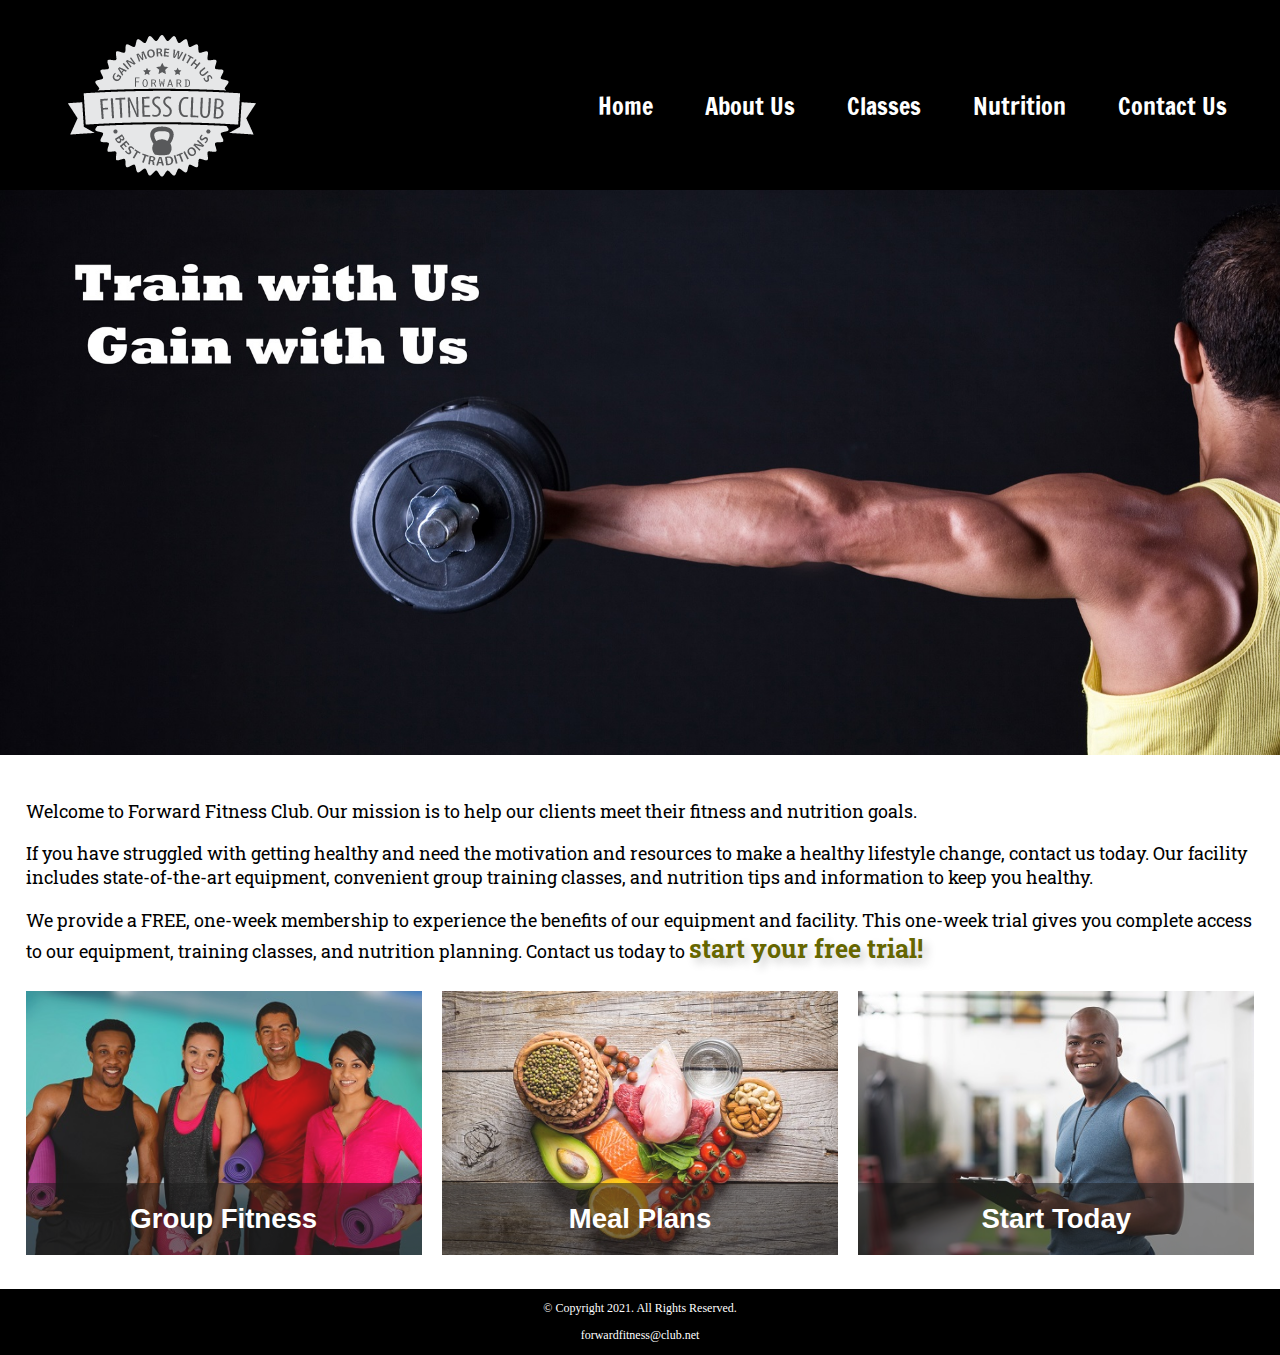
<file: index.html>
<!DOCTYPE html>
<!-- This website template was created by: Vivian nguyen 9/11/23 -->
<html lang="en">
<head>
	<title>Forward Fitness Club</title>
	<meta charset="utf-8">
    <link rel="stylesheet" href="css/styles.css">
    <meta name="viewport" content="width=device-width, initial-scale=1.0">
    <link href="https://fonts.googleapis.com/css?family=Francois+One|Roboto+Slab&display=swap" rel="stylesheet">
    <link rel="shortcut icon" href="images/favicon.ico">
	<link rel="icon" type="image/png" sizes="32x32" href="images/favicon-32.png">
    <link rel="apple-touch-icon" sizes="180x180" href="images/apple-touch-icon.png">
	<link rel="icon" sizes="192x192" href="images/android-chrome-192.png">
</head>
<body>

	<div id="container">

		<!-- Use the header area for the website name or logo -->
		<header>
			<a href="index.html"><img src="images/forward-fitness-logo.png" alt="Forward Fitness Club logo"></a>
		</header>
		
		<!-- Use the nav area to add hyperlinks to other pages within the website -->
		<nav>
			<ul>
                <li><a href="index.html">Home</a></li> 
                <li><a href="about.html">About Us</a></li> 
                <li><a href="classes.html">Classes</a></li> 
                <li><a href="nutrition.html">Nutrition</a></li> 
                <li><a href="contact.html">Contact Us</a></li>
            </ul>
		</nav>
        
        <!-- Hero Image -->
        <div id="hero" class="tablet-desktop">
            <img src="images/hero-image.jpg" alt="left arm extended holding a weight">
        </div>
		
		<!-- Use the main area to add the main content of the webpage -->
		<main>
            
            <div class="mobile">
                
                <p>Welcome to Forward Fitness Club. Our mission is to  help our clients meet their fitness and nutrition goals.</p> 
                
                <h3>FREE One-Week Trial Membership!</h3>
                <p>Call Us Today to Get Started</p>
                <p class="tel-link"><a href="tel:8145559608">(814) 555-9608</a></p>
                
                <h4>Fitness Club Hours:</h4>
                <ul class="hours">
			         <li>Mon - Thu: 6:00am - 6:00pm</li>
			         <li>Friday: 6:00am - 4:00pm</li>
			         <li>Saturday: 8:00am - 6:00pm</li>
			         <li>Sunday: Closed</li>
                </ul>
            
            </div>
            
            <div class="tablet-desktop">
		
                <p>Welcome to Forward Fitness Club. Our mission is to  help our clients meet their fitness and nutrition goals.</p> 

                <p>If you have struggled with getting healthy and need the motivation and resources to make a healthy lifestyle change, contact us today. Our facility includes state-of-the-art equipment, convenient group training classes, and nutrition tips and information to keep you healthy.</p> 

                <p>We provide a FREE, one-week membership to experience the benefits of our equipment and facility. This one-week trial gives you complete access to our equipment, training classes, and nutrition planning. Contact us today to <span class="action">start your free trial!</span></p> 
                
            </div>
            
            <div class="grid">
                
                <figure class="frame">
                        <a href="classes.html"><img src="images/fitness-group.jpg" alt="group of fitness people"></a>
                        <figcaption class="pic-text">Group Fitness</figcaption>
                </figure>
                
                <figure class="frame">
                        <a href="nutrition.html"><img src="images/food-heart.jpg" alt="healthy food in the shape of a heart"></a>
                        <figcaption class="pic-text">Meal Plans</figcaption>
                </figure>
                
                <figure class="frame">
                        <a href="contact.html"><img src="images/personal-trainer.jpg" alt="personal trainer with a clipboard"></a>
                        <figcaption class="pic-text">Start Today</figcaption>
                </figure>
            
            </div>
			
		</main>
		
		<!-- Use the footer area to add webpage footer content -->
		<footer>
			<p>&copy; Copyright 2021. All Rights Reserved.</p>
			<p><a href="mailto:forwardfitness@club.net">forwardfitness@club.net</a></p>
		</footer>
	
	</div>
	
</body>
</html>
</file>
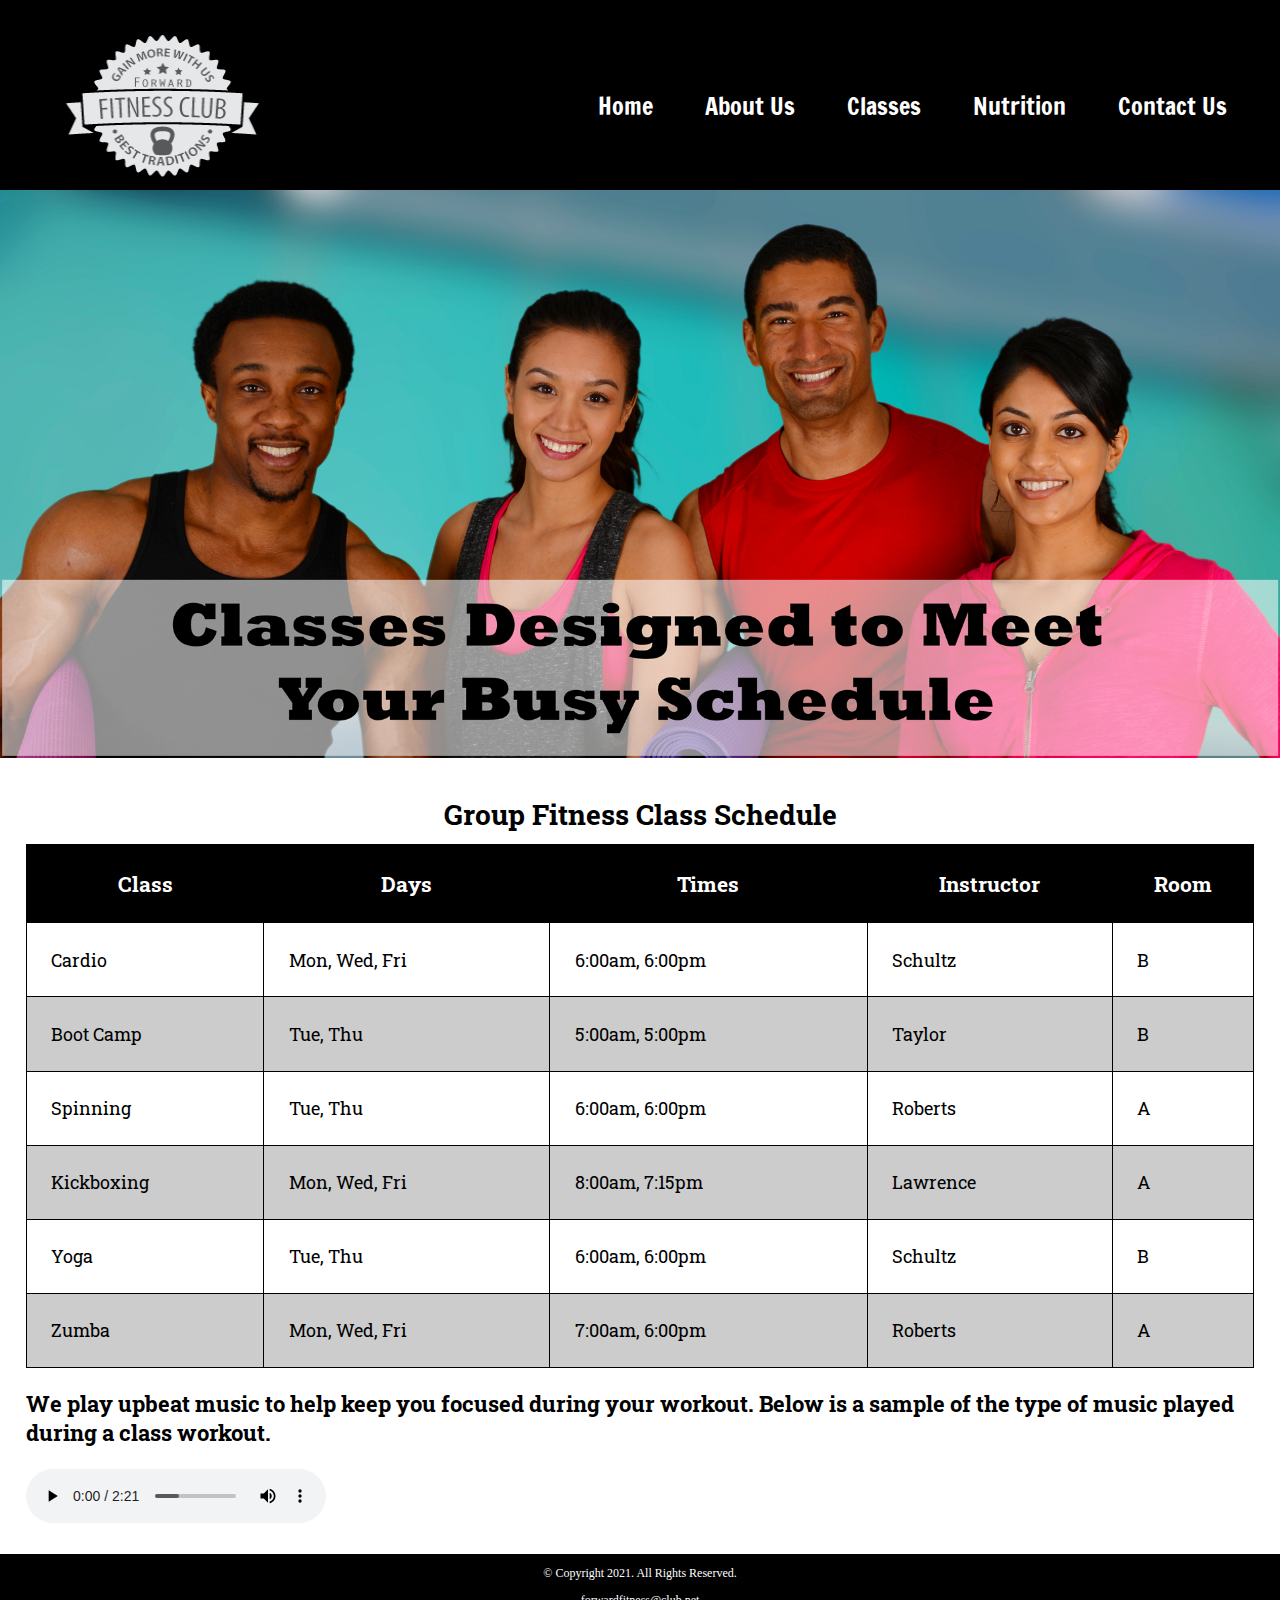
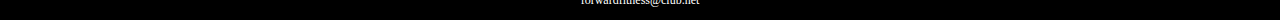
<file: classes.html>
<!DOCTYPE html>
<!-- This website template was created by: Vivian Nguyen, 9/11/23 -->
<html lang="en">
<head>
	<title>Forward Fitness Club</title>
	<meta charset="utf-8">
    <link rel="stylesheet" href="css/styles.css">
    <meta name="viewport" content="width=device-width, initial-scale=1.0">
    <link href="https://fonts.googleapis.com/css?family=Francois+One|Roboto+Slab&display=swap" rel="stylesheet">
    <link rel="shortcut icon" href="images/favicon.ico">
	<link rel="icon" type="image/png" sizes="32x32" href="images/favicon-32.png">
    <link rel="apple-touch-icon" sizes="180x180" href="images/apple-touch-icon.png">
	<link rel="icon" sizes="192x192" href="images/android-chrome-192.png">
</head>
<body>

	<div id="container">

		<!-- Use the header area for the website name or logo -->
		<header>
			<a href="index.html"><img src="images/forward-fitness-logo.png" alt="Forward Fitness Club logo" height="220" width="297"></a>
		</header>
		
		<!-- Use the nav area to add hyperlinks to other pages within the website -->
		<nav>
			<ul>
                <li><a href="index.html">Home</a></li> 
                <li><a href="about.html">About Us</a></li> 
                <li><a href="classes.html">Classes</a></li> 
                <li><a href="nutrition.html">Nutrition</a></li> 
                <li><a href="contact.html">Contact Us</a></li>
            </ul>
		</nav>
        
        <!-- Classes Hero Image -->
        <div id="hero" class="tablet-desktop">
            <img src="images/classes-hero-image.jpg" alt="group of fitness people">
        </div>
		
		<!-- Use the main area to add the main content of the webpage -->
		<main>
            
            <div class="mobile">
            
                <h3>Group Fitness Classes</h3>
                <p>Boot Camp: TR 5am &amp; 5pm</p>
                <p>Cardio: MWF 6am &amp; 6pm</p>
                <p>Kickboxing: MWF 8am &amp; 7:15pm</p>
                <p>Spinning: TR 6am &amp; 6pm</p>
                <p>Yoga: TR 6am &amp; 6pm</p>
                <p>Zumba: MWF 7am &amp; 6pm</p>
                
            </div>
            
            <div class="tablet-desktop">
                
                <table><!-- Start Table -->
                    <caption>Group Fitness Class Schedule</caption>
                    <tr><!-- Row 1 -->
                        <th>Class</th>
                        <th>Days</th>
                        <th>Times</th>
                        <th>Instructor</th>
                        <th>Room</th>
				    </tr>
                    <tr><!-- Row 2 -->
                        <td>Cardio</td>
                        <td>Mon, Wed, Fri</td>
                        <td>6:00am, 6:00pm</td>
                        <td>Schultz</td>
                        <td>B</td>
				    </tr>
                    <tr><!-- Row 3 -->
                        <td>Boot Camp</td>
                        <td>Tue, Thu</td>
                        <td>5:00am, 5:00pm</td>
                        <td>Taylor</td>
                        <td>B</td>
				    </tr>
                    <tr><!-- Row 4 -->
                        <td>Spinning</td>
                        <td>Tue, Thu</td>
                        <td>6:00am, 6:00pm</td>
                        <td>Roberts</td>
                        <td>A</td>
                    </tr>
                    <tr><!-- Row 5 -->
                        <td>Kickboxing</td>
                        <td>Mon, Wed, Fri</td>
                        <td>8:00am, 7:15pm</td>
                        <td>Lawrence</td>
                        <td>A</td>
                    </tr>
                    <tr><!-- Row 6 -->
                        <td>Yoga</td>
                        <td>Tue, Thu</td>
                        <td>6:00am, 6:00pm</td>
                        <td>Schultz</td>
                        <td>B</td>
                    </tr>
                    <tr><!-- Row 7 -->
                        <td>Zumba</td>
                        <td>Mon, Wed, Fri</td>
                        <td>7:00am, 6:00pm</td>
                        <td>Roberts</td>
                        <td>A</td>
                    </tr>
				</table><!-- End Table-->
                
            </div>
            
            <div id="music-sample">
            
                <h3>We play upbeat music to help keep you focused during your workout. Below is a sample of the type of music played during a class workout.</h3>
                <audio controls>
                    <source src="media/ffc_audio.mp3" type="audio/mp3">
                    <source src="media/ffc_audio.ogg" type="audio/ogg">
                <p>Your browser does not support the audio element.</p>
                </audio>
                
        </div>
            
		</main>
		
		<!-- Use the footer area to add webpage footer content -->
		<footer>
			<p>&copy; Copyright 2021. All Rights Reserved.</p>
			<p><a href="mailto:forwardfitness@club.net">forwardfitness@club.net</a></p>
		</footer>
	
	</div>
	
</body>
</html>
</file>
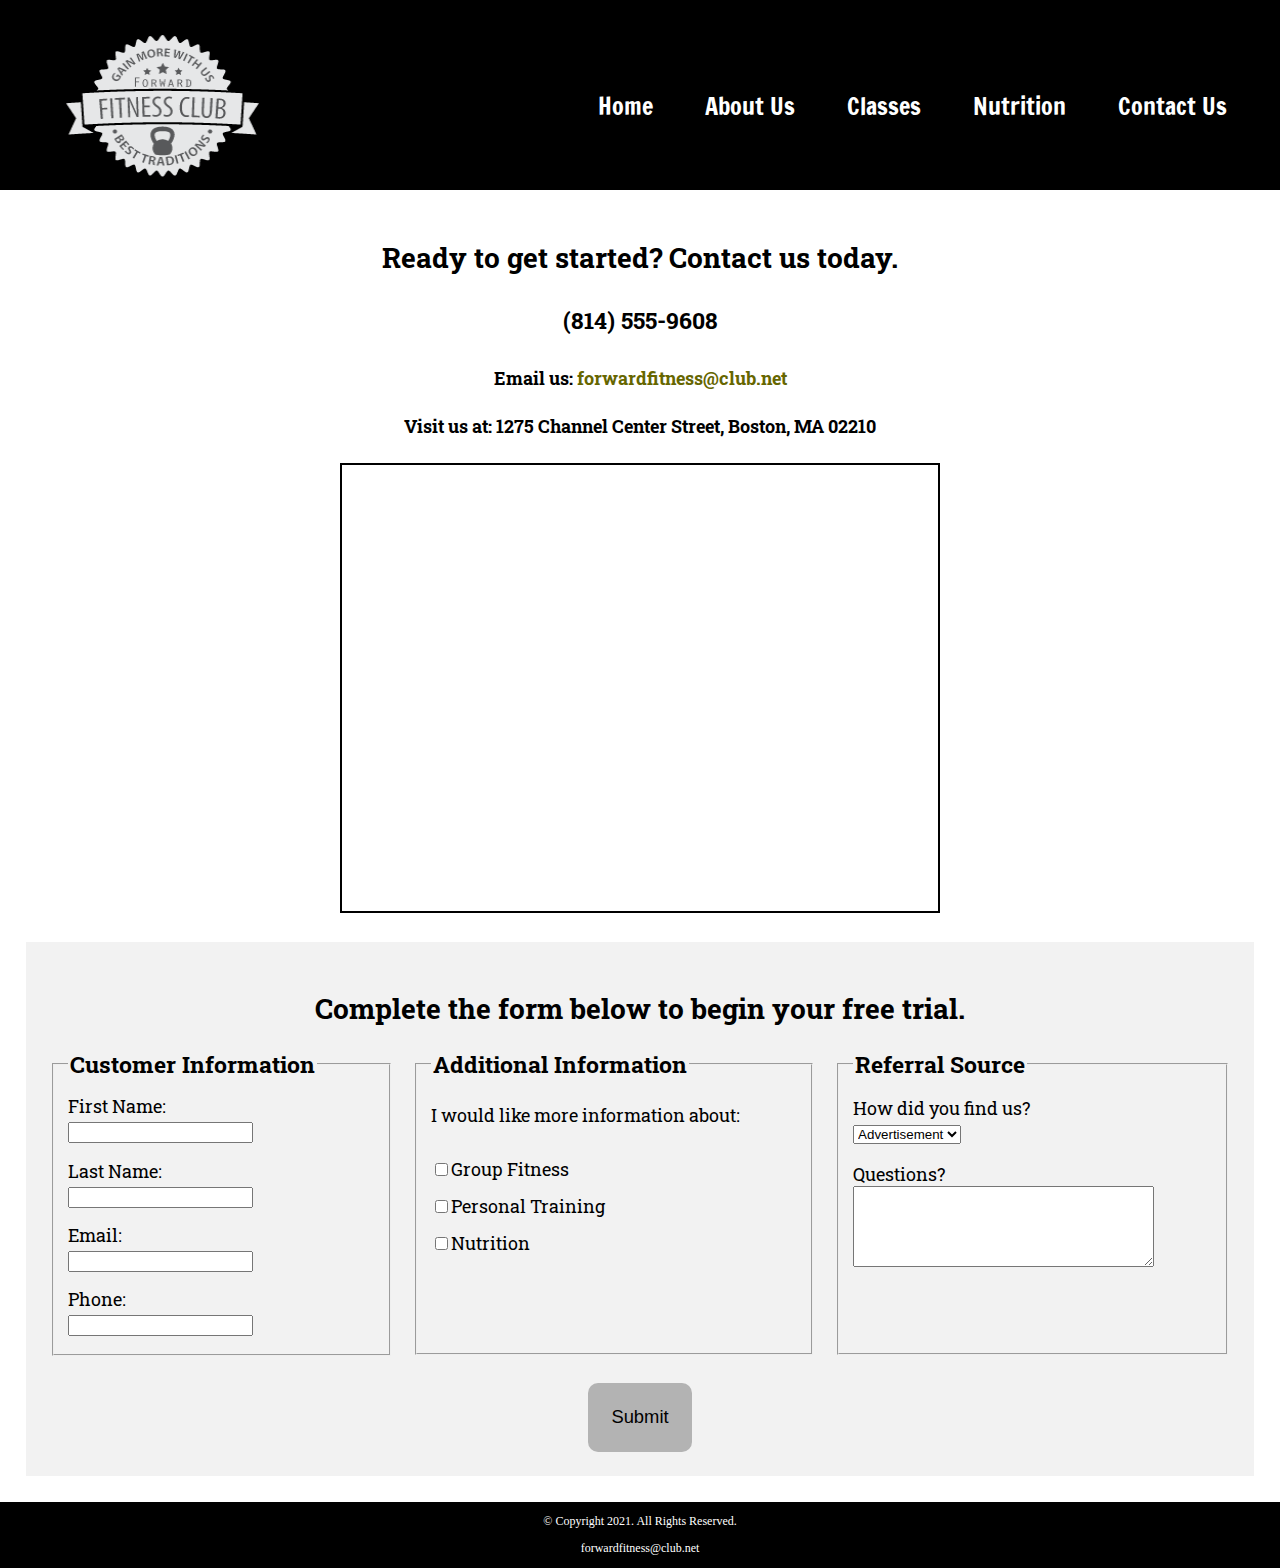
<file: contact.html>
<!DOCTYPE html>
<!-- This website template was created by: Vivian Nguyen 9/11/23 -->
<html lang="en">
<head>
	<title>Forward Fitness Club</title>
	<meta charset="utf-8">
    <link rel="stylesheet" href="css/styles.css">
    <meta name="viewport" content="width=device-width, initial-scale=1.0">
    <link href="https://fonts.googleapis.com/css?family=Francois+One|Roboto+Slab&display=swap" rel="stylesheet">
	<link rel="shortcut icon" href="images/favicon.ico">
	<link rel="icon" type="image/png" sizes="32x32" href="images/favicon-32.png">
    <link rel="apple-touch-icon" sizes="180x180" href="images/apple-touch-icon.png">
	<link rel="icon" sizes="192x192" href="images/android-chrome-192.png">
</head>
<body>

	<div id="container">

		<!-- Use the header area for the website name or logo -->
		<header>
			<a href="index.html"><img src="images/forward-fitness-logo.png" alt="Forward Fitness Club logo" height="220" width="297"></a>
		</header>
		
		<!-- Use the nav area to add hyperlinks to other pages within the website -->
		<nav>
			<ul>
                <li><a href="index.html">Home</a></li> 
                <li><a href="about.html">About Us</a></li> 
                <li><a href="classes.html">Classes</a></li> 
                <li><a href="nutrition.html">Nutrition</a></li> 
                <li><a href="contact.html">Contact Us</a></li>
            </ul>
		</nav>
		
		<!-- Use the main area to add the main content of the webpage -->
		<main>
		
			<div id="contact">
			
				<h2>Ready to get started? Contact us today.</h2> 					
                <h4 class="mobile tel-link"><a href="tel:8145559608">(814) 555-9608</a></h4>
                <h4 class="tablet-desktop tel-num">(814) 555-9608</h4>
				<h4>Email us: <a href="mailto:forwardfitness@club.net" class="contact-email-link">forwardfitness@club.net</a></h4>
				<h4>Visit us at: 1275 Channel Center Street, Boston, MA 02210</h4>
				
				<iframe src="https://www.google.com/maps/embed?pb=!1m18!1m12!1m3!1d2948.8517572084897!2d-71.05362748503984!3d42.34568384400281!2m3!1f0!2f0!3f0!3m2!1i1024!2i768!4f13.1!3m3!1m2!1s0x89e37a7dc2b67e7b%3A0x36ec93427cd9c5f1!2sChannel+Center+St%2C+Boston%2C+MA+02210!5e0!3m2!1sen!2sus!4v1558137213400!5m2!1sen!2sus" width="600" height="450" allowfullscreen class="map"></iframe>
			
			</div>
            
            <div id="form">
                
                <h2>Complete the form below to begin your free trial.</h2> 
            
                <form class="form-grid"><!-- Start Form -->
                    
                    <fieldset>
                        <legend>Customer Information</legend>
                        <label for="fName">First Name:</label>
                        <input type="text" name="fName" id="fName" required>

                        <label for="lName">Last Name:</label>
                        <input type="text" name="lName" id="lName" required> 
                        
                        <label for="email">Email:</label>
                        <input type="email" name="email" id="email" required>
                        
                        <label for="phone">Phone:</label>
                        <input type="tel" id="phone" name="phone" required>
                    </fieldset>
                    
                    <fieldset>
                        <legend>Additional Information</legend>
                        <p>I would like more information about:</p>
                            
                        <label for="grpfit"><input type="checkbox" name="interest" id="grpfit" value="Group Fitness">Group Fitness</label>

                        <label for="prtrain"><input type="checkbox" name="interest" id="prtrain" value="Personal Training">Personal Training</label>

                        <label for="nutr"><input type="checkbox" name="interest" id="nutr" value="Nutrition">Nutrition</label>
                    </fieldset>
                    
                    <fieldset>
                            <legend>Referral Source</legend>
                            <label for="reference">How did you find us?</label>
                            <select name="reference" id="reference">
                                <option value="ad">Advertisement</option>
                                <option value="friend">Friend</option>
                                <option value="google">Google</option>
                                <option value="social">Social Media</option>
                                <option value="other">Other</option>
                            </select>

                            <label for="questions">Questions?</label>
                            <textarea id="questions" name="questions" rows="5" cols="35"></textarea>
                    </fieldset>
                    
                    <input type="submit" id="submit" value="Submit" class="btn">
                    
                </form>
            
            </div>
			
		</main>
		
		<!-- Use the footer area to add webpage footer content -->
		<footer>
			<p>&copy; Copyright 2021. All Rights Reserved.</p>
			<p><a href="mailto:forwardfitness@club.net">forwardfitness@club.net</a></p>
		</footer>
	
	</div>
	
</body>
</html>
</file>
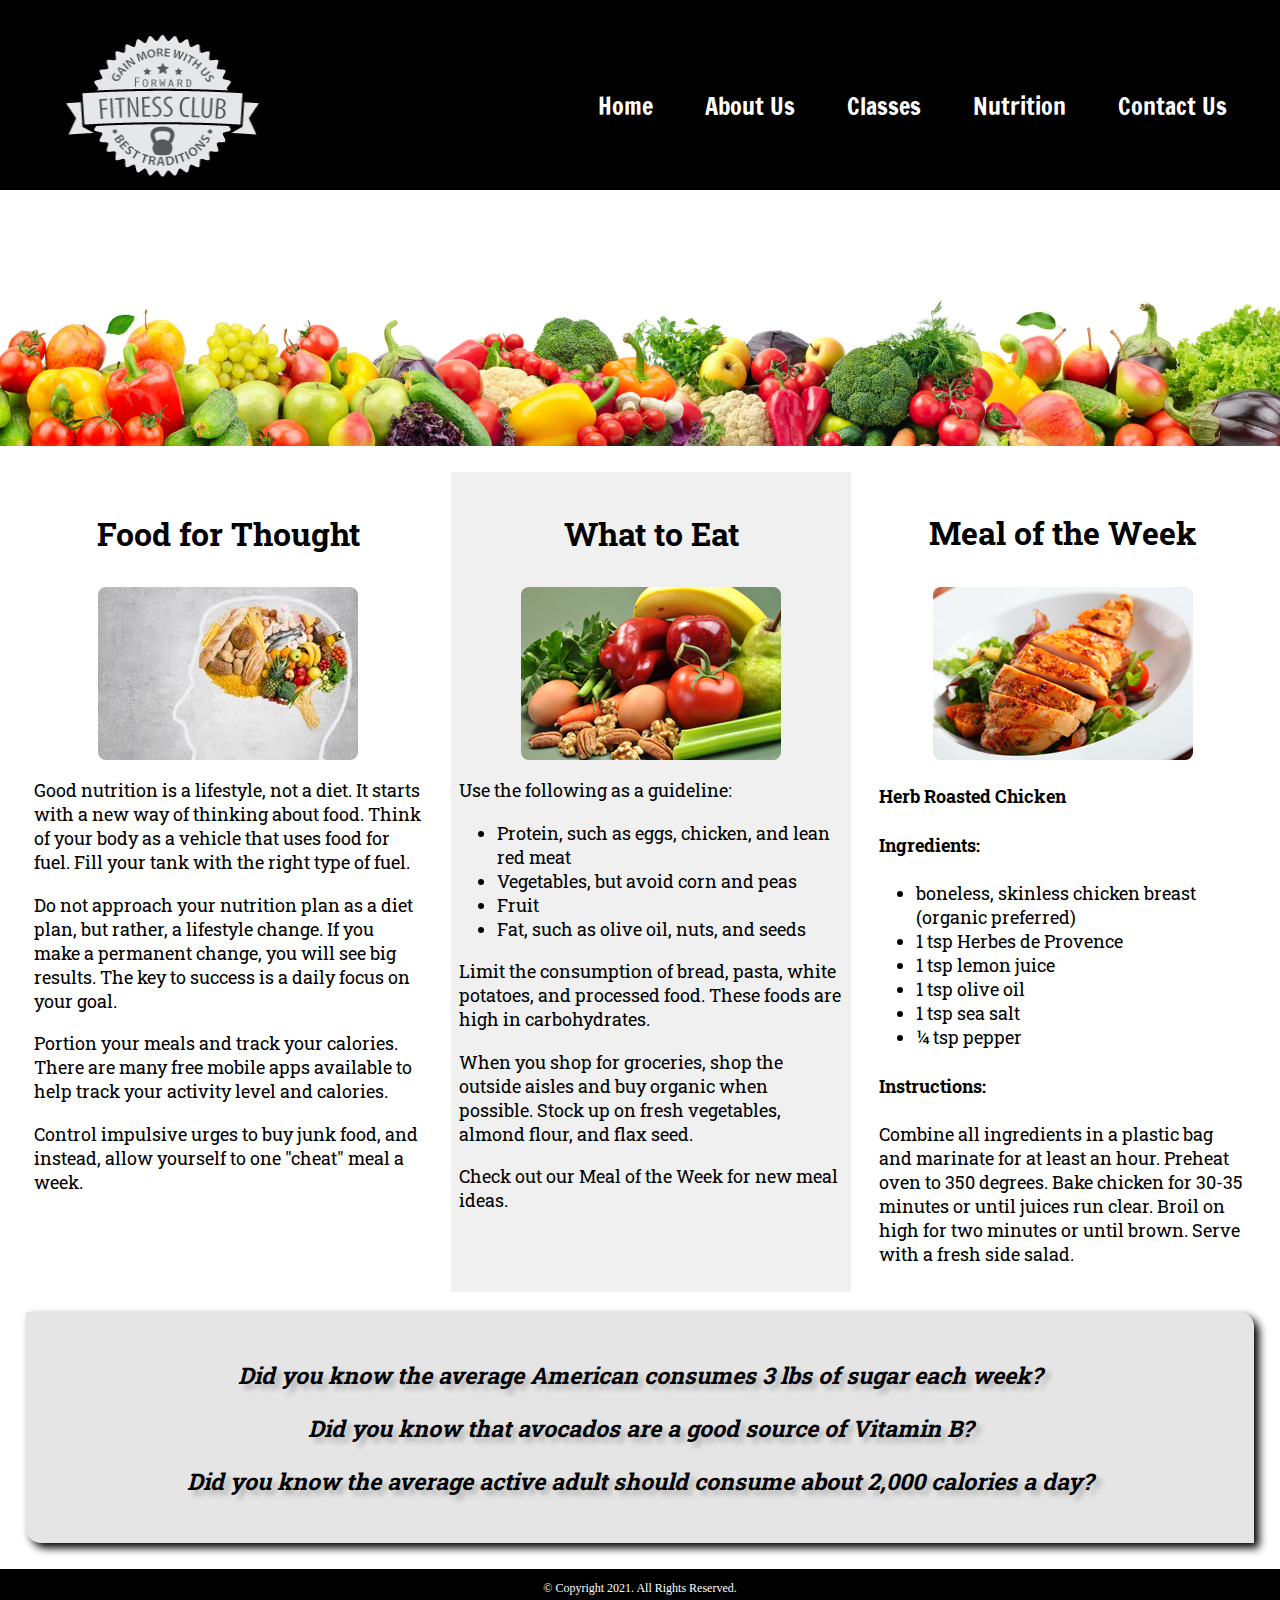
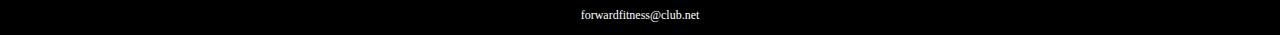
<file: nutrition.html>
<!DOCTYPE html>
<!-- This website template was created by: Vivian Nguyen 9/11/23 -->
<html lang="en">
<head>
	<title>Forward Fitness Club</title>
	<meta charset="utf-8">
    <link rel="stylesheet" href="css/styles.css">
    <meta name="viewport" content="width=device-width, initial-scale=1.0">
    <link href="https://fonts.googleapis.com/css?family=Francois+One|Roboto+Slab&display=swap" rel="stylesheet">
    <link rel="shortcut icon" href="images/favicon.ico">
	<link rel="icon" type="image/png" sizes="32x32" href="images/favicon-32.png">
    <link rel="apple-touch-icon" sizes="180x180" href="images/apple-touch-icon.png">
	<link rel="icon" sizes="192x192" href="images/android-chrome-192.png">
</head>
<body>

	<div id="container">

		<!-- Use the header area for the website name or logo -->
		<header>
			<a href="index.html"><img src="images/forward-fitness-logo.png" alt="Forward Fitness Club logo" height="220" width="297"></a>
		</header>
		
		<!-- Use the nav area to add hyperlinks to other pages within the website -->
		<nav>
			<ul>
                <li><a href="index.html">Home</a></li> 
                <li><a href="about.html">About Us</a></li> 
                <li><a href="classes.html">Classes</a></li> 
                <li><a href="nutrition.html">Nutrition</a></li> 
                <li><a href="contact.html">Contact Us</a></li>
            </ul>
		</nav>
        
        <!-- Nutrition Hero Image -->
        <div id="hero">
            <img src="images/hero-veggies.jpg" alt="fresh vegetables">
        </div>
		
		<!-- Use the main area to add the main content of the webpage -->
		<main class="grid">
            
            <article>
                <h3>Food for Thought</h3>
                <img src="images/food-thought.jpg" alt="food for thought image" class="round">
                <p>Good nutrition is a lifestyle, not a diet. It starts with a new way of thinking about food. Think of your body as a vehicle that uses food for fuel. Fill your tank with the right type of fuel.</p>
                <p>Do not approach your nutrition plan as a diet plan, but rather, a lifestyle change. If you make a permanent change, you will see big results. The key to success is a daily focus on your goal.</p> 
                <p>Portion your meals and track your calories. There are many free mobile apps available to help track your activity level and calories.</p>
                <p>Control impulsive urges to buy junk food, and instead, allow yourself to one "cheat" meal a week.</p>
            </article>
		
            <article>
                <h3>What to Eat</h3>
                <img src="images/fresh-food.jpg" alt="fresh vegetables, fruit, eggs, and nuts" class="round">
                <p>Use the following as a guideline:</p>
                <ul>
                    <li>Protein, such as eggs, chicken, and lean red meat</li>
                    <li>Vegetables, but avoid corn and peas</li>
                    <li>Fruit</li>
                    <li>Fat, such as olive oil, nuts, and seeds</li>
                </ul>
                <p>Limit the consumption of bread, pasta, white potatoes, and processed food. These foods are high in carbohydrates.</p>
                <p>When you shop for groceries, shop the outside aisles and buy organic when possible. Stock up on fresh vegetables, almond flour, and flax seed.</p>
                <p>Check out our Meal of the Week for new meal ideas.</p>
            </article>

            <article>
                <h3>Meal of the Week</h3>
                <img src="images/food-chicken.jpg" alt="herb roasted chicken" class="round">
                <h4>Herb Roasted Chicken</h4>
                <h4>Ingredients:</h4>
                <ul>
                    <li>boneless, skinless chicken breast (organic preferred)</li>
                    <li>1 tsp Herbes de Provence</li>
                    <li>1 tsp lemon juice</li>
                    <li>1 tsp olive oil</li>
                    <li>1 tsp sea salt</li>
                    <li>&frac14; tsp pepper</li>
                </ul>
                <h4>Instructions:</h4>
                <p>Combine all ingredients in a plastic bag and marinate for at least an hour. Preheat oven to 350 degrees. Bake chicken for 30-35 minutes or until juices run clear. Broil on high for two minutes or until brown. Serve with a fresh side salad.</p>
            </article>
            
            <aside class="tablet-desktop grid-item4">
                <p>Did you know the average American consumes 3 lbs of sugar each week?</p> 
                <p>Did you know that avocados are a good source of Vitamin B?</p>
                <p>Did you know the average active adult should consume about 2,000 calories a day?</p>
            </aside>
            
		</main>
		
		<!-- Use the footer area to add webpage footer content -->
		<footer>
			<p>&copy; Copyright 2021. All Rights Reserved.</p>
			<p><a href="mailto:forwardfitness@club.net">forwardfitness@club.net</a></p>
		</footer>
	
	</div>
	
</body>
</html>
</file>
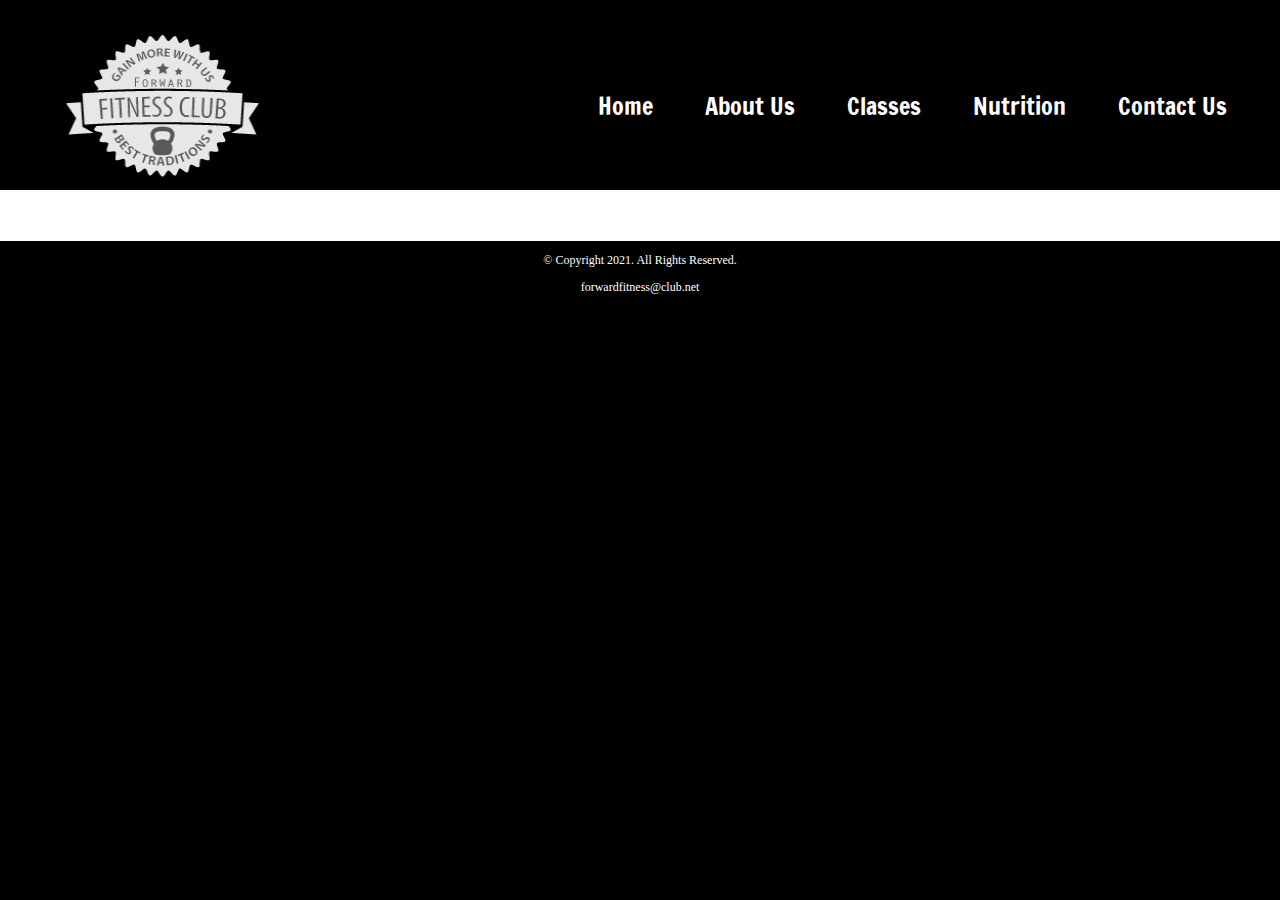
<file: template.html>
<!DOCTYPE html>
<!-- This website template was created by: Vivian Nguyen 9/11/23 -->
<html lang="en">
<head>
	<title>Forward Fitness Club</title>
	<meta charset="utf-8">
    <link rel="stylesheet" href="css/styles.css">
    <meta name="viewport" content="width=device-width, initial-scale=1.0">
    <link href="https://fonts.googleapis.com/css?family=Francois+One|Roboto+Slab&display=swap" rel="stylesheet">
    <link rel="shortcut icon" href="images/favicon.ico">
	<link rel="icon" type="image/png" sizes="32x32" href="images/favicon-32.png">
    <link rel="apple-touch-icon" sizes="180x180" href="images/apple-touch-icon.png">
	<link rel="icon" sizes="192x192" href="images/android-chrome-192.png">
</head>
<body>

	<div id="container">

		<!-- Use the header area for the website name or logo -->
		<header>
			<a href="index.html"><img src="images/forward-fitness-logo.png" alt="Forward Fitness Club logo" height="220" width="297"></a>
		</header>
		
		<!-- Use the nav area to add hyperlinks to other pages within the website -->
		<nav>
			<ul>
                <li><a href="index.html">Home</a></li> 
                <li><a href="about.html">About Us</a></li> 
                <li><a href="classes.html">Classes</a></li> 
                <li><a href="nutrition.html">Nutrition</a></li> 
                <li><a href="contact.html">Contact Us</a></li>
            </ul>
		</nav>
		
		<!-- Use the main area to add the main content of the webpage -->
		<main>
		</main>
		
		<!-- Use the footer area to add webpage footer content -->
		<footer>
			<p>&copy; Copyright 2021. All Rights Reserved.</p>
			<p><a href="mailto:forwardfitness@club.net">forwardfitness@club.net</a></p>
		</footer>
	
	</div>
	
</body>
</html>
</file>
<file: css/styles.css>
/*
Author: Vivian Nguyen
Date: 9/11/23
File Name: styles.css
*/

/* CSS Reset */
body, header, nav, main, footer, h1, div, img, ul, figure, figcaption, section, article, aside, audio, video {
    margin: 0;
    padding: 0;
    border: 0;
}

/* Style rules for body and images */
body {
	background-color: #000;
}

img, video {
    max-width: 100%;
    display: block;
}

/* Style rule for box sizing applies to all elements */
* {
  box-sizing: border-box;
}

/* Style rules for mobile viewport */

/* Style rule for header */
header {
    top: 0;
    background-color: #000;
    height: 190px;
}

header img {
    margin: 0 auto;
}

/* Style rules for navigation area */
nav {
	padding: 1%;
    margin-bottom: 1%;
}

nav ul {
    list-style-type: none;
    text-align: center;
}

nav li {
    font-size: 1.5em;
    font-family: 'Francois One', sans-serif;
    border-top: 1px solid #fff;
}

nav li:first-child {
    border-top: none;
}

nav li a {
    display: block;
    color: #fff;
    padding: 0.5em 1em;
    text-decoration: none;
}

/* Show mobile class, hide tablet-desktop class */
.mobile {
    display: block;
}

.tablet-desktop {
    display: none;
}

/* Style rules for main content */
main {
    background-color: #fff;
    padding: 2%;
    font-size: 1.15em;
    font-family: 'Roboto Slab', serif;
}

video {
    margin: 0 auto 4%;
}

.mobile h3 {
    text-shadow: 5px 5px 8px #ccc;
}

article {
    padding: 2%;
}

article h3 {
    text-align: center;
}

article img {
    margin: 0 auto;
}

article ul {
    margin-left: 10%; 
}

article:nth-of-type(2) {
    background-color: rgba(204, 204, 204, 0.3);
}

.tel-link {
    background-color: #404040;
    padding: 2%;
    margin: 0 auto;
    width: 80%;
    text-align: center;
    border-radius: 5px;
}

.tel-link a {
    color: #fff;
    text-decoration: none;
    font-size: 1.5em;
    display: block;
}

.hours {
    margin-left: 10%;
}

.action {
    font-size: 1.35em;
    color: #666600;
    font-weight: bold;
    text-shadow: 5px 5px 8px #ccc;
}

.frame {
    position: relative;
    max-width: 450px;
    margin: 2% auto;
}

.pic-text {
    position: absolute;
    bottom: 0;
    background: rgba(0, 0, 0, 0.5); 
    color: #fff;
    width: 100%;
    padding: 20px;
    text-align: center;
    font-family: Verdana, Arial, sans-serif;
    font-size: 1.5em;
    font-weight: bold;
}

#weights, #cardio, #training {
    margin: 0 2%;
}

.round {
    border-radius: 8px;
}

.external-link {
    color: #666600;
    font-weight: bold;
    text-decoration: none;
}

#contact {
    text-align: center;
}

#contact .contact-email-link {
    color: #666600;
    text-decoration: none;
}

.map {
    border: 2px solid #000;
    width: 95%;
    height: 50%;
}

#form {
    margin-top: 2%;
    background-color: #f2f2f2;
    padding: 2%;
}

#form h2 {
    text-align: center;
}

/* Style rules for form elements */
fieldset, input, select, textarea  { 
    margin-bottom: 2%;
}

fieldset legend {
    font-weight: bold;
    font-size: 1.25em;
}

label {
    display: block;
    padding-top: 3%;
}

form #submit {
    margin: 0 auto;
    border: none;
    display: block;
    padding: 2%;
    background-color: #b3b3b3;
    font-size: 1em;
    border-radius: 10px;
}

/* Style rules for footer content */
footer p {
    font-size: 0.75em;
    text-align: center;
    color: #fff;
    padding: 0 1em;
}

footer p a {
    color: #fff;
    text-decoration: none;
}

/* Media Query for Tablet Viewport */
@media screen and (min-width: 630px), print {
    
    /* Tablet Viewport: Show tablet-desktop class, hide mobile class */
    .tablet-desktop {
        display: block;
    }

    .mobile {
        display: none;
    }
    
    /* Tablet Viewport: Style rule for header */
    header {
        padding-bottom: 2%;
    }
    
    /* Tablet Viewport: Style rules for nav area */
    nav li {
        border-top: none;
        display: inline-block;
        border-right: 1px solid #fff;
    }
    
    nav li:last-child {
        border-right: none;
    }
    
    nav li a {
        padding: 0.1em 0.75em;
    }
    
    /* Tablet Viewport: Style rules for main content area */
    main ul {
        margin: 0 0 4% 10%;
    }
    
    .grid {
        display: grid;
        grid-template-columns: auto auto auto;
        grid-gap: 20px;
    }
       
    .pic-text {
        font-size: 1em;  
        padding: 10px;
    } 
    
    aside {
        text-align: center;
        font-size: 1.25em;
        font-style: italic;
        font-weight: bold;
        padding: 2%;
        background-color: rgba(204, 204, 204, 0.5);
        box-shadow: 5px 5px 8px #000;
        text-shadow: 5px 5px 5px #b3b3b3;
        border-radius: 0 15px; 
    }
    
    .grid-item4 {
        grid-column: 1 / span 3;
    }
        
    #exercises {
        border-top: 1px solid #000;
        border-bottom: 1px solid #000;
        background: linear-gradient(to right, #ccc, #fff);
        background-color: #f2f2f2;
        padding: 1% 2%;
    }

    #exercises dt {
        font-weight: bold;
    }

    #exercises dd {
        padding: 0.5% 1% 2% 0;
    } 
    
    .tel-num {
        font-size: 1.25em;
    }
    
    .map {
        width: 600px;
        height: 450px;
    }
    
    /* Tablet Viewport: Style rules for table */
    table {
        border: 1px solid #000;
        border-collapse: collapse;
        margin: 0 auto;
        width: 100%;
    }
    
    caption {
        font-size: 1.5em;
        font-weight: bold;
        padding: 1%;
    }
    
    th, td {
        border: 1px solid #000;
        padding: 2%;
    }
    
    th {
        background-color: #000;
        color: #fff;
        font-size: 1.15em;
    }

    tr:nth-child(odd) {
        background-color: #ccc;
    }
    
    /* Tablet Viewport: Style rule for form element */
    form {
        width: 70%;
        margin: 0 auto;
    }
    
}

/* Media Query for Desktop Viewport */
@media screen and (min-width: 1015px), print {
    
    /* Desktop Viewport: Style rule for header */
    header {
        width: 25%;
        float: left;
        padding-bottom: 0;
    }
    
    /* Desktop Viewport: Style rules for nav area */
    nav {
        float: right;
        width: 70%;
        margin: 4em 1em 0 0;
    }

    nav ul {
        text-align: right;
    }
    
    nav li {
        border: none;
    }

    nav li a {
        padding: 0.5em 1em;
    }
    
    nav li a:hover {
        color: #000;
        background-color: #fff;
    }
    
    /* Desktop Viewport: Style Rules for main content */
    main {
        clear: left;
    }
    
    main h1 {
        font-size: 1.8em;
    }
    
    article h3 {
        font-size: 1.75em;
    }
    
    .pic-text {
        font-size: 1.5em;  
        padding: 20px;
    }
    
    .frame  {
        opacity: 0.9;
    }
    
    .frame:hover {
        opacity: 1;
        box-shadow: 8px 8px 10px #808080;
    }
    
    #weights, #cardio, #training {
        width: 29%;
        float: left;
        margin: 0 2%;
    }

    #exercises {
        clear: left;
    }
    
    /* Desktop Viewport: Style rules for form elements */
    form {
        width: auto;
    }
    
    .form-grid {
        display: grid;
        grid-template-columns: auto auto auto;
        grid-gap: 20px; 
    }
    
    .btn {
        grid-column: 1 / span 3;
    }
    
}

/* Media Query for Large Desktop Viewports */
@media screen and (min-width: 1921px) {
 
    #container {
        width: 1920px;
        margin: 0 auto;
    }
    
    table {
        width: 80%;
    }
    
}

/* Media Query for Print */
@media print {
    
    body {
        background-color: #fff;
        color: #000;
    }
    
}
</file>
